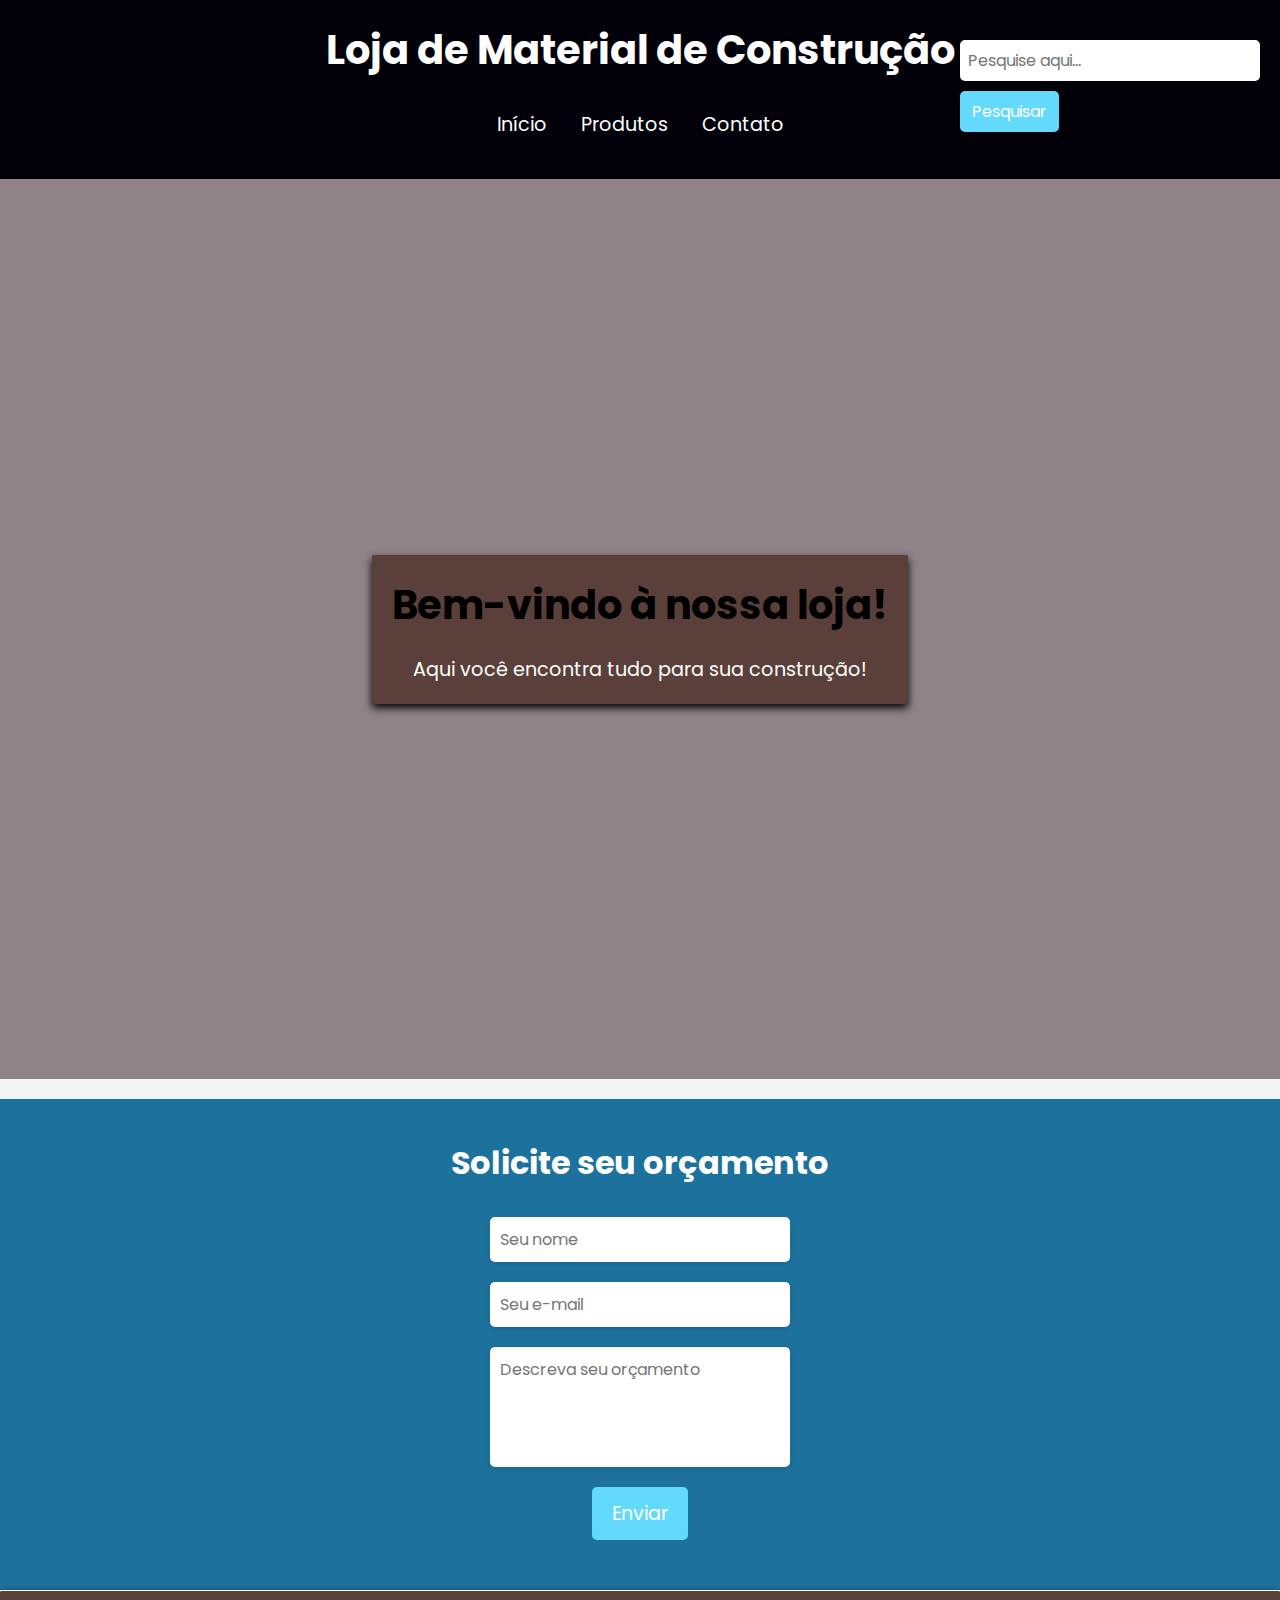
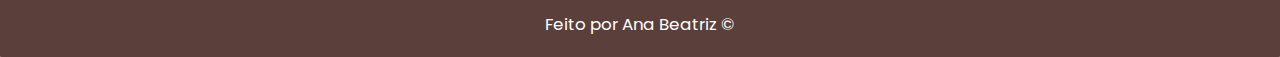
<file: index.html>
<!DOCTYPE html>
<html lang="pt-BR">
<head>
    <meta charset="UTF-8">
    <meta name="viewport" content="width=device-width, initial-scale=1.0">
    <title>Loja de Material de Construção</title>
    <link rel="stylesheet" href="css/style.css">

    <!--Google fonts-->
    <link rel="preconnect" href="https://fonts.googleapis.com">
    <link rel="preconnect" href="https://fonts.gstatic.com" crossorigin>
    <link href="https://fonts.googleapis.com/css2?family=Poppins:ital,wght@0,100;0,200;0,300;0,400;0,500;0,600;0,700;0,800;0,900;1,100;1,200;1,300;1,400;1,500;1,600;1,700;1,800;1,900&display=swap" rel="stylesheet">
    <!--/Google fonts-->

</head>
<body>
    <header>
        <h1>Loja de Material de Construção</h1>
        <nav>
            <a href="index.html">Início</a>
            <a href="produtos.html">Produtos</a>
            <a href="contato.html">Contato</a>
        </nav>
        <!-- Formulário de pesquisa no cabeçalho -->
        <form class="form-pesquisa" method="get" action="#">
            <input type="text" placeholder="Pesquise aqui..." name="search">
            <button type="submit">Pesquisar</button>
        </form>
    </header>

    <main>
        <section>
            <h2>Bem-vindo à nossa loja!</h2>
            <p>Aqui você encontra tudo para sua construção!</p>
        </section>
    </main>

    <!-- Formulário de orçamento no rodapé -->
    <footer>
        <h3>Solicite seu orçamento</h3>
        <form class="form-orcamento" method="post" action="#">
            <input type="text" placeholder="Seu nome" required>
            <input type="email" placeholder="Seu e-mail" required>
            <textarea placeholder="Descreva seu orçamento"></textarea>
            <button type="submit">Enviar</button>
        </form>
    </footer>

    <section class="bottom-footer">
        <p>Feito por Ana Beatriz &copy;</p>
    
        
</section>
</footer>

</body>
</html>
</file>
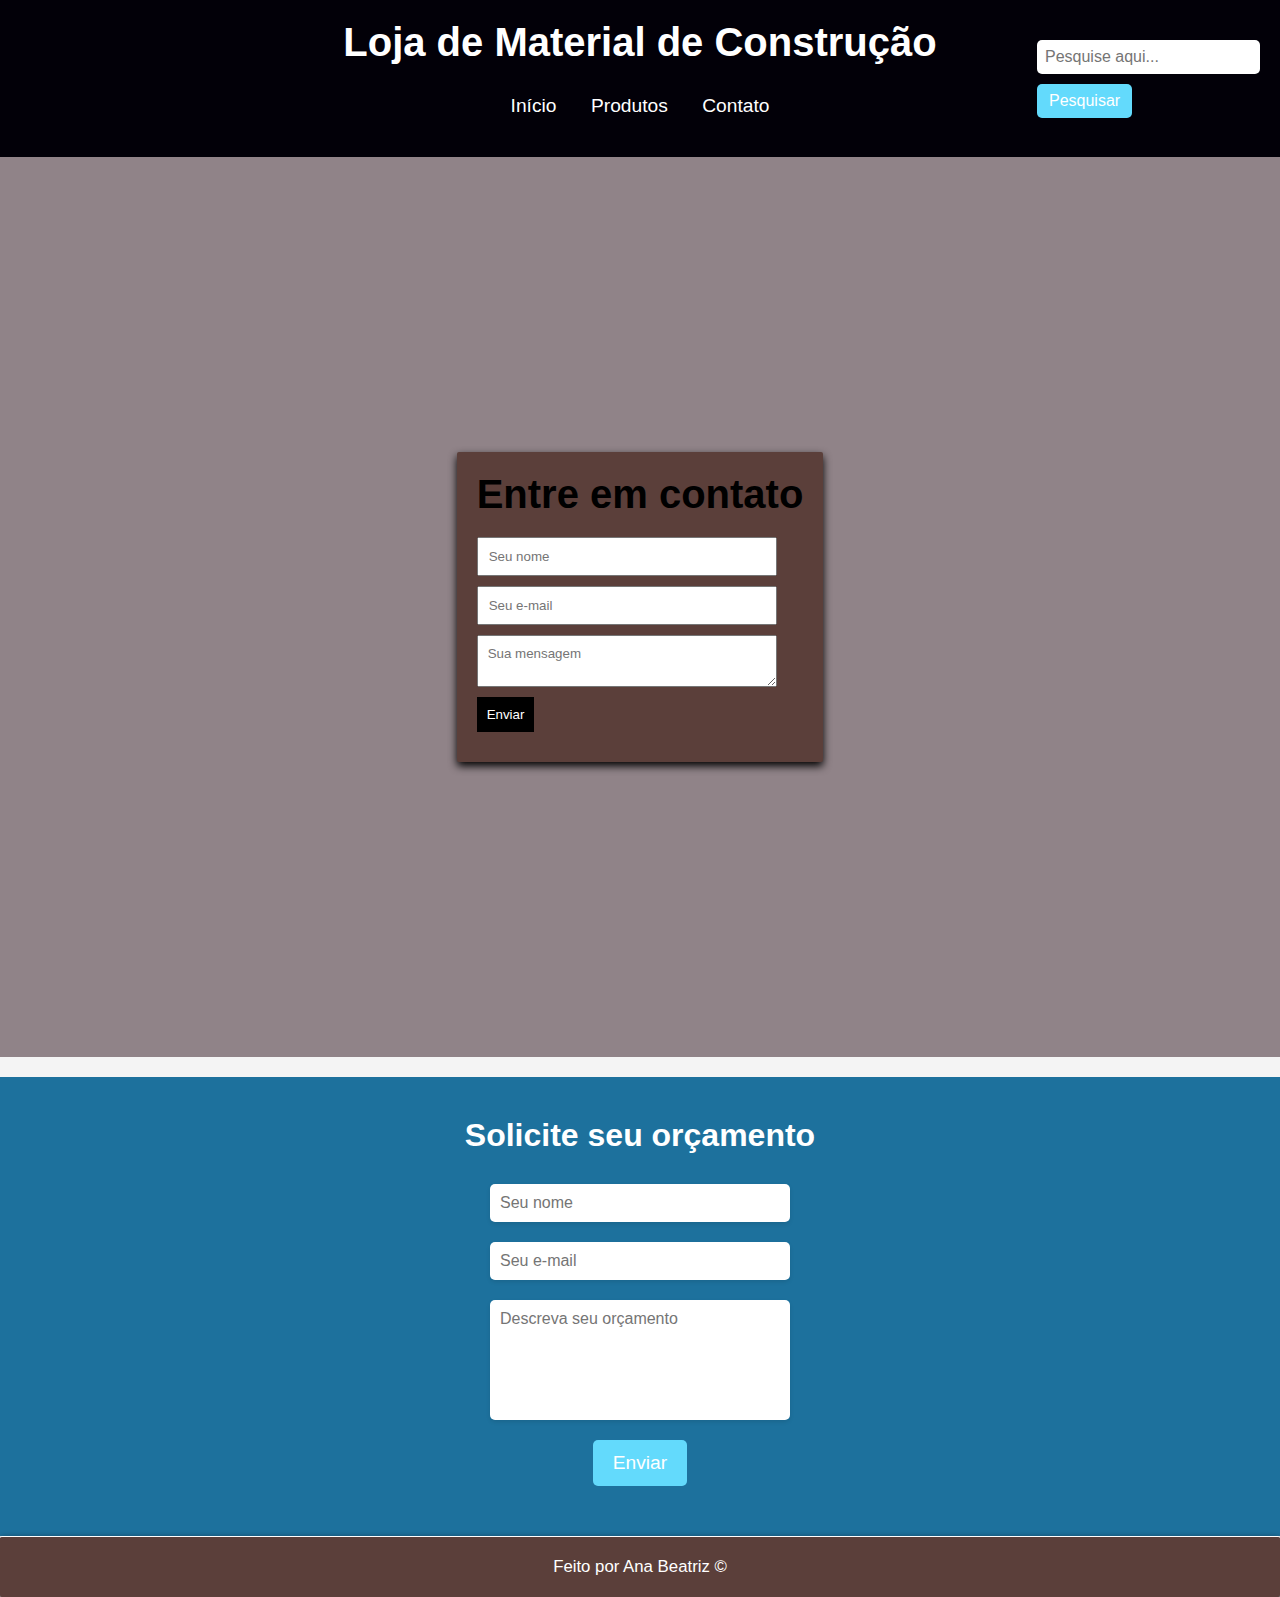
<file: contato.html>
<!DOCTYPE html>
<html lang="pt-BR">
<head>
    <meta charset="UTF-8">
    <meta name="viewport" content="width=device-width, initial-scale=1.0">
    <title>Contato - Loja de Material de Construção</title>
    <link rel="stylesheet" href="css/style.css">
</head>
<body>
    <header>
        <h1>Loja de Material de Construção</h1>
        <nav>
            <a href="index.html">Início</a>
            <a href="produtos.html">Produtos</a>
            <a href="contato.html">Contato</a>
        </nav>
        <!-- Formulário de pesquisa no cabeçalho -->
        <form class="form-pesquisa" method="get" action="#">
            <input type="text" placeholder="Pesquise aqui..." name="search">
            <button type="submit">Pesquisar</button>
        </form>
    </header>

    <main>
        <section>
            <h2>Entre em contato</h2>
            <!-- Formulário de contato -->
            <form class="form-contato" method="post" action="#">
                <input type="text" placeholder="Seu nome" required>
                <input type="email" placeholder="Seu e-mail" required>
                <textarea placeholder="Sua mensagem"></textarea>
                <button type="submit">Enviar</button>
            </form>
        </section>
    </main>

    <!-- Formulário de orçamento no rodapé -->
    <footer>
        <h3>Solicite seu orçamento</h3>
        <form class="form-orcamento" method="post" action="#">
            <input type="text" placeholder="Seu nome" required>
            <input type="email" placeholder="Seu e-mail" required>
            <textarea placeholder="Descreva seu orçamento"></textarea>
            <button type="submit">Enviar</button>
        </form>
    </footer>

    <section class="bottom-footer">
        <p>Feito por Ana Beatriz &copy;</p>
    
        
</section>

</body>
</html>
</file>
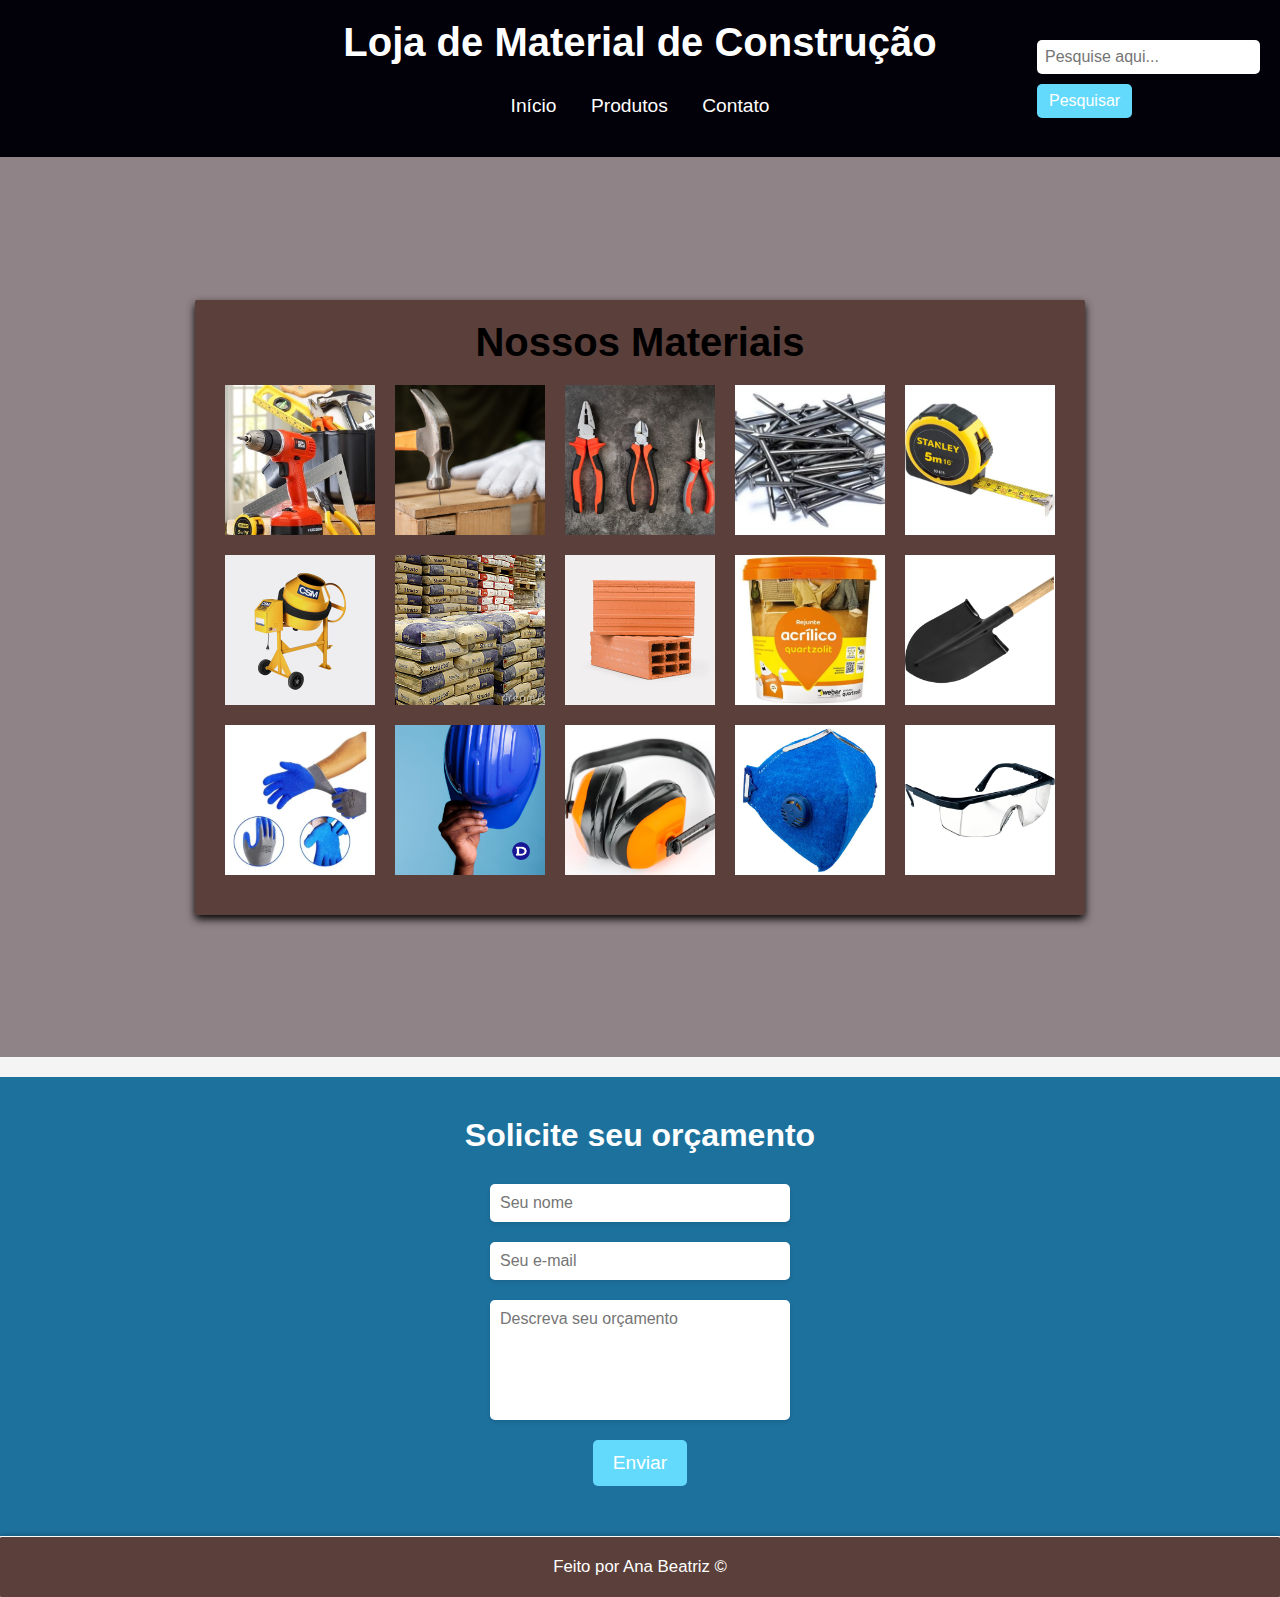
<file: produtos.html>
<!DOCTYPE html>
<html lang="pt-BR">
<head>
    <meta charset="UTF-8">
    <meta name="viewport" content="width=device-width, initial-scale=1.0">
    <title>Nossos Produtos - Loja de Material de Construção</title>
    <link rel="stylesheet" href="css/style.css">
</head>
<body>
    <header>
        <h1>Loja de Material de Construção</h1>
        <nav>
            <a href="index.html">Início</a>
            <a href="produtos.html">Produtos</a>
            <a href="contato.html">Contato</a>
        </nav>
        <!-- Formulário de pesquisa no cabeçalho -->
        <form class="form-pesquisa" method="get" action="#">
            <input type="text" placeholder="Pesquise aqui..." name="search">
            <button type="submit">Pesquisar</button>
        </form>
    </header>

    <main>
        <section class="galeria-fotos">
            <h2>Nossos Materiais</h2>
            <div class="galeria">
                <!-- Álbum de fotos com 5 fotos por linha e 3 linhas -->
                <div class="linha">
                    <img src="images/download (10).jfif" alt="Material 1">
                    <img src="images/tipos-de-martelo-interna.jpg" alt="Material 2">
                    <img src="images/tipos-de-alicates-que-voce-precisa-conhecer-1.jpg" alt="Material 3">
                    <img src="images/tinywow_webp_to_jpg_35959531-c107d33788313f48ea16583173858456-1024-1024.jpg" alt="Material 4">
                    <img src="images/trena-global-plus-5m16-6519141-1562610621845.jpg" alt="Material 5">
                </div>
                <div class="linha">
                    <img src="images/betoneiras_d7d9_300x300.jpg" alt="Material 6">
                    <img src="images/loja-material-c.jpg" alt="Material 7">
                    <img src="images/tijolos_e_blocos_estruturais_6c99_300x300.jpg" alt="Material 8">
                    <img src="images/rejunte-acrilico-weber-bege-pote-1kg-quartzolit_2761.webp" alt="Material 9">
                    <img src="images/pa.png" alt="Material 10">
                </div>
                <div class="linha">
                    <img src="images/180_luva_de_protecao_ss_1005_suporte_textil_e_latex_super_safety_169_1_df55f9475156e4e02f71606fa7b33593.webp" alt="Material 11">
                    <img src="images/Tipo_2.jpg" alt="Material 12">
                    <img src="images/fones-de-ouvido-laranja-protetores-em-um-fundo-branco-acessorio-de-construcao-profissional_544249-3490 (1).avif" alt="Material 13">
                    <img src="images/mascara_com_valvula_pff2_s_pro_safety_deltaplus_2749_1_20190814091518.webp" alt="Material 14">
                    <img src="images/_culos_prote_o_seguran_a_anti-risco_spectra_2000_carbografite_1_.jpg" alt="Material 15">
                </div>
            </div>
        </section>
    </main>

    <!-- Formulário de orçamento no rodapé -->
    <footer>
        <h3>Solicite seu orçamento</h3>
        <form class="form-orcamento" method="post" action="#">
            <input type="text" placeholder="Seu nome" required>
            <input type="email" placeholder="Seu e-mail" required>
            <textarea placeholder="Descreva seu orçamento"></textarea>
            <button type="submit">Enviar</button>
        </form>
    </footer>

    <section class="bottom-footer">
        <p>Feito por Ana Beatriz &copy;</p>
    
        
</section>

</body>
</html>
</file>
<file: css/style.css>
*{
    margin: 0;
    padding: 0;
    box-sizing: border-box;
    font-family: "Poppins", sans-serif; 
}


body {
    font-family: Arial, sans-serif;
    margin: 0;
    padding: 0;
   
}

header {
    color: #fff;
    padding: 10px;
    text-align: center;
}

header nav a {
    margin: 0 15px;
    color: #fff;
    text-decoration: none;
}

.form-pesquisa {
    margin-top: 10px;
}

form input, form textarea, form button {
    display: block;
    margin: 10px 0;
    padding: 10px;
}

form input, form textarea {
    width: 100%;
    max-width: 300px;
}

form button {
   background-color: black;
    color: #fff;
    border: none;
    cursor: pointer;
}

footer {
    background-color: black;
    color: #fff;
    text-align: center;
    padding: 20px;
    margin-top: 20px;
}

.galeria-fotos {
    text-align: center;
}

.galeria .linha {
    display: flex;
    justify-content: center;
    margin: 20px 0;
}

.galeria .linha img {
    margin: 0 10px;
    width: 150px;
    height: 150px;
    object-fit: cover;
}

/* Estilo geral da página */
body {
    font-family: Arial, sans-serif;
    margin: 0;
    padding: 0;
    background-color: #fff;
}

/* Estilo para o main */
main {
    padding: 20px;
    display: flex;
    justify-content: center;
    align-items: center;
    height: 100vh;
    background-color: #908388;
}

/* Estilo para o section */
section {
    text-align: center;
    background-color: #5b3f3a;
    padding: 20px;
    border-radius: 2px;
    box-shadow: 0px 4px 8px rgb(0, 0, 0);
}

/* Estilo para o h2 */
h2 {
    color: black;
    font-size: 2.5em;
    margin-bottom: 20px;
}

/* Estilo para o parágrafo */
p {
    color: #fff;
    font-size: 1.2em;
    margin-bottom: 0;
}

/* Estilos gerais */
body {
    font-family: 'Arial', sans-serif;
    margin: 0;
    padding: 0;
    background-color: #f4f4f4;
}

/* Estilo do header */
header {
    background-color: #020008;
    color: white;
    padding: 20px;
    text-align: center;
    position: relative;
}

/* Estilo para o título no header */
header h1 {
    font-size: 2.5em;
    margin: 0;
    padding-bottom: 10px;
}

/* Estilo do nav */
nav {
    margin: 20px 0;
}

/* Links de navegação */
nav a {
    color: white;
    text-decoration: none;
    margin: 0 15px;
    font-size: 1.2em;
    transition: color 0.3s ease;
}

/* Hover nos links */
nav a:hover {
    color: #f4f4f4;
    text-shadow: 1px 1px 5px rgba(255, 255, 255, 0.5);
}

/* Estilo do formulário de pesquisa */
.form-pesquisa {
    position: absolute;
    top: 20px;
    right: 20px;
}

/* Input de pesquisa */
.form-pesquisa input[type="text"] {
    padding: 8px;
    border: none;
    border-radius: 5px;
    font-size: 1em;
}

/* Botão de pesquisa */
.form-pesquisa button {
    padding: 8px 12px;
    border: none;
    background-color: #63dafc;
    color: white;
    border-radius: 5px;
    font-size: 1em;
    cursor: pointer;
    transition: background-color 0.3s ease;
}

/* Hover no botão de pesquisa */
.form-pesquisa button:hover {
    background-color: #63dafc;
}

/* Estilo do rodapé */
footer{
    background-color: #1d719d;
    width: 100;
    text-align: center;
    padding: 30px 0;
}

/* Estilo geral para o footer */
footer {
    background-color: #1d719d;;
    color: white;
    padding: 40px 20px;
    text-align: center;
}

/* Título do formulário no rodapé */
footer h3 {
    font-size: 2em;
    margin-bottom: 20px;
}

/* Estilo do formulário */
.form-orcamento {
    display: flex;
    flex-direction: column;
    align-items: center;
    max-width: 600px;
    margin: 0 auto;
}

/* Estilo do formulário */
.form-orcamento input[type="text"],
.form-orcamento input[type="email"],
.form-orcamento textarea {
    width: 100%;
    padding: 10px;
    margin: 10px 0;
    border-radius: 5px;
    border: none;
    font-size: 1em;
    box-shadow: 0px 2px 4px rgba(0, 0, 0, 0.1);
}

/* Estilo para o textarea */
.form-orcamento textarea {
    height: 120px;
    resize: none;
}

/* Estilo do botão de envio */
.form-orcamento button {
    padding: 12px 20px;
    background-color: #63dafc;
    color: white;
    border: none;
    border-radius: 5px;
    font-size: 1.2em;
    cursor: pointer;
    margin-top: 10px;
    transition: background-color 0.3s ease;
}

/* Efeito hover no botão de envio */
.form-orcamento button:hover {
    background-color: #63dafc;
}

.bottom-footer {
    
    color: #fff; 
    text-align: center; 
    padding: 20px 0; 
    font-family: Arial, sans-serif; 
    font-size: 14px; 
    border-top: 1px solid #fff
}

.bottom-footer p {
    margin: 0; 
}

.bottom-footer p:hover {
    color: #ddd; 
}
</file>
